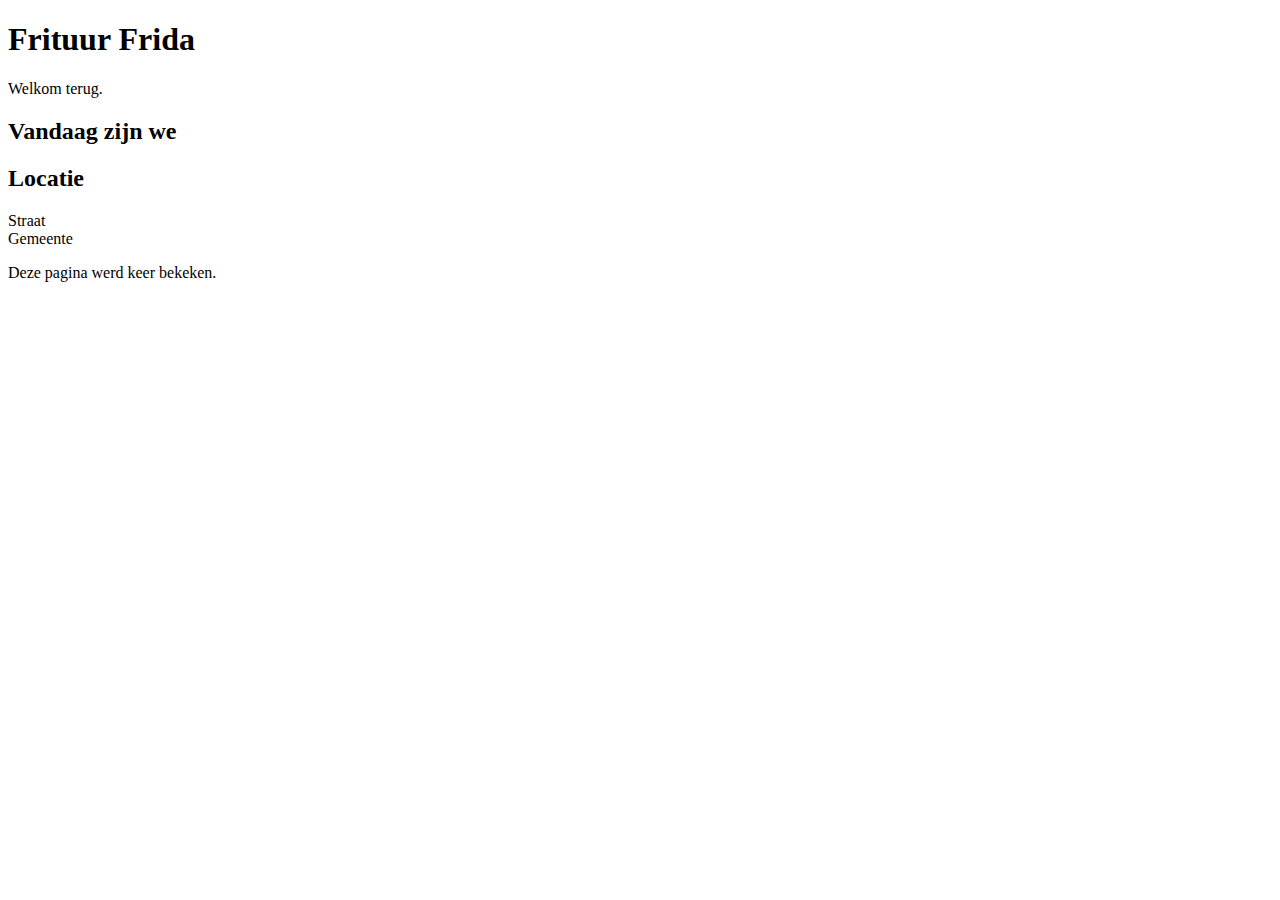
<file: src/main/resources/templates/index.html>
<!DOCTYPE html>
<html lang="nl" xmlns:th="http://www.thymeleaf.org">
<head th:replace="fragments::head(title='Frituur Frida')"></head>
<body>
<nav th:replace="fragments::frituurmenu"></nav>
<h1>Frituur Frida</h1>
<div th:if="${reedsBezocht}">Welkom terug.</div>
<h2>Vandaag zijn we <span th:text="${boodschap}"></span></h2>
<h2>Locatie</h2>
<dl th:object="${frituur}">
    <dt>Straat</dt>
    <dd th:text="*{straatHuisNr}"></dd>
    <dt>Gemeente</dt>
    <dd th:object="${frituur.gemeente}" th:text="|*{naam} *{postcode}|"></dd>
</dl>
<p>Deze pagina werd <span th:text="${aantalKeerBekeken}"></span>
    keer bekeken.</p>
</body>
</html>
</file>
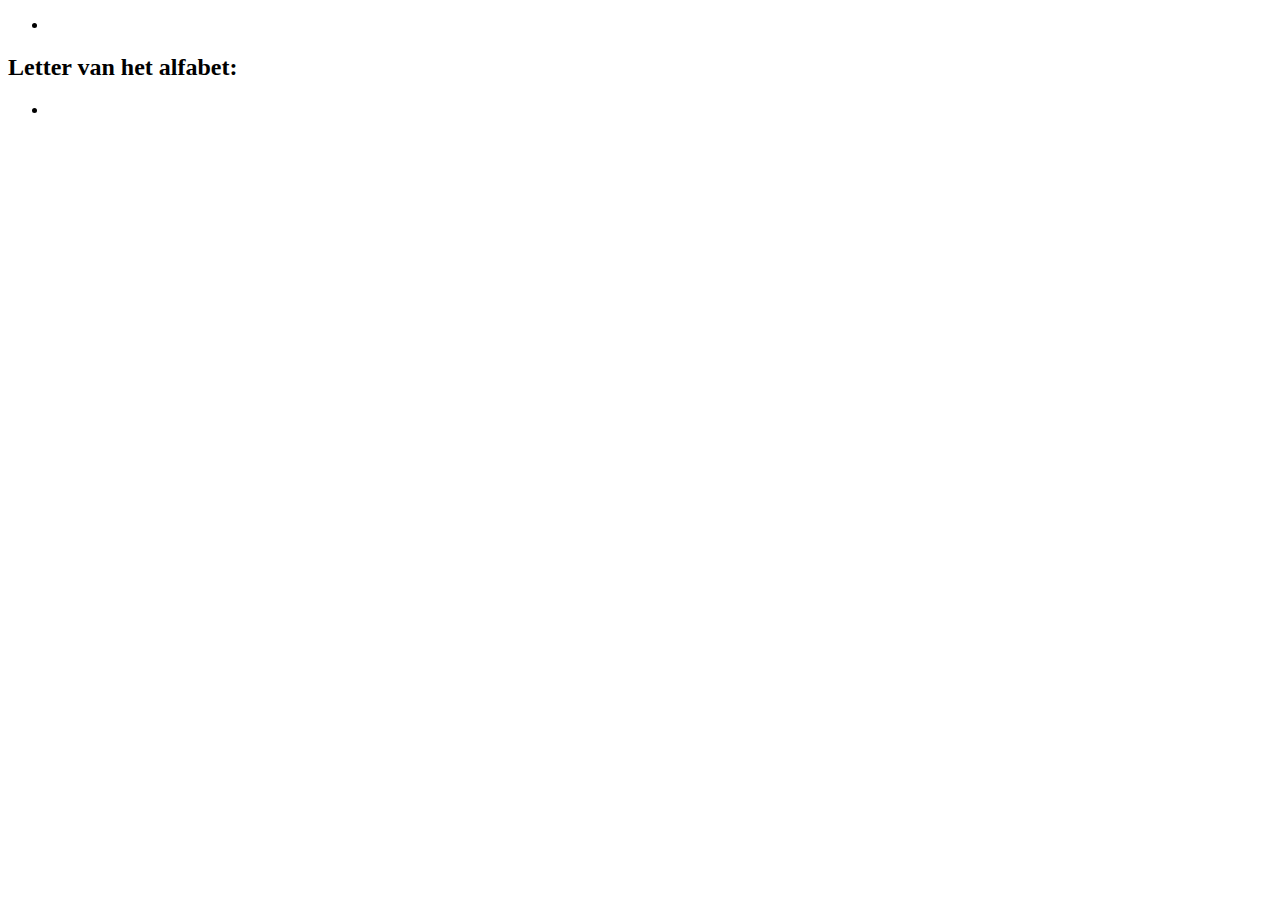
<file: src/main/resources/templates/alfabet.html>
<!DOCTYPE html>
<html lang="nl" xmlns:th="http://www.thymeleaf.org">
<head th:replace="fragments::head(title='Alfabet')"></head>
<body>
<nav th:replace="fragments::frituurmenu"></nav>
<ul class="naastelkaar">
    <li th:each="letter:${alfabet}" >
        <a th:href="@{/sauzen/alfabet/{letter}(letter=${letter})}" th:text="${letter}"></a>
    </li>
</ul>
<h2 th:if="${letter} != null">Letter van het alfabet:<span th:text="${letter}"></span></h2>
<ul class="zebra">
    <li th:each="saus:${sauzen}" th:text="${saus.naam}">
    </li>
</ul>
<div th:each="saus:${sauzen}" th:object="${saus}"><img th:src="@{/img/{naam}.png(naam = *{naam})}" th:alt="*{naam}"></div>
</body>
</html>
</file>
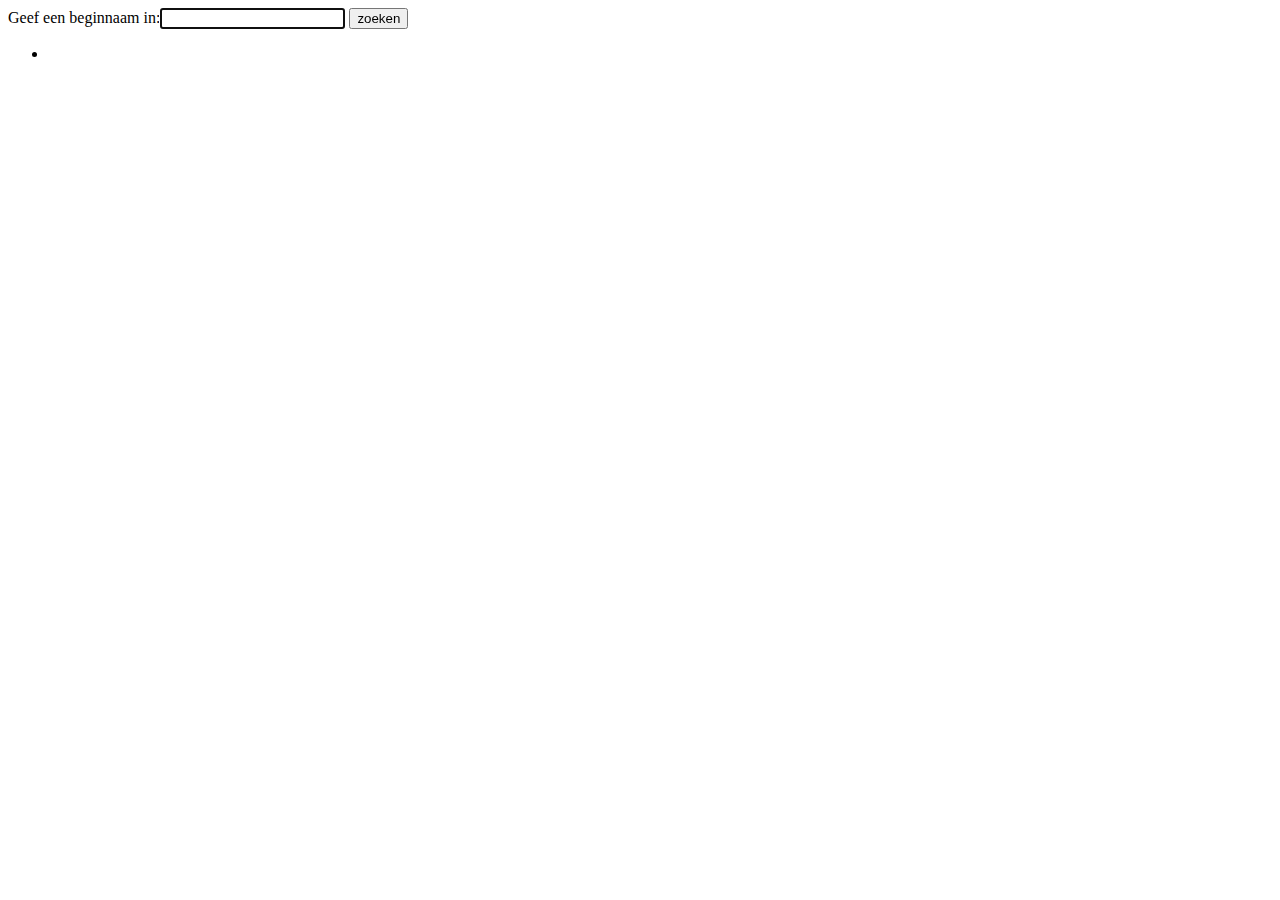
<file: src/main/resources/templates/beginnaam.html>
<!DOCTYPE html>
<html lang="nl" xmlns:th="http://www.thymeleaf.org">
<head th:replace="fragments::head(title = 'Beginnaam formulier')">
</head>
<body>
<nav th:replace="fragments::frituurmenu"></nav>
<form th:object="${beginNaamForm}" method="get" th:action="@{/snacks/beginnaam}">
    <label>Geef een beginnaam in:<span th:errors="*{beginNaam}"></span><input th:field="*{beginNaam}" type="text" autofocus required></label>
    <input type="submit" value="zoeken">
</form>
<ul class="zebra" th:if="${snacks} != null">
    <li th:each="snack:${snacks}" th:object="${snack}" ><a th:href="@{/snacks/wijzigen/form/{id}(id = ${snack.id})}" th:text="|${snack.naam} &euro; ${snack.prijs}|"></a></a></li>
</ul>
</body>
</html>
</file>
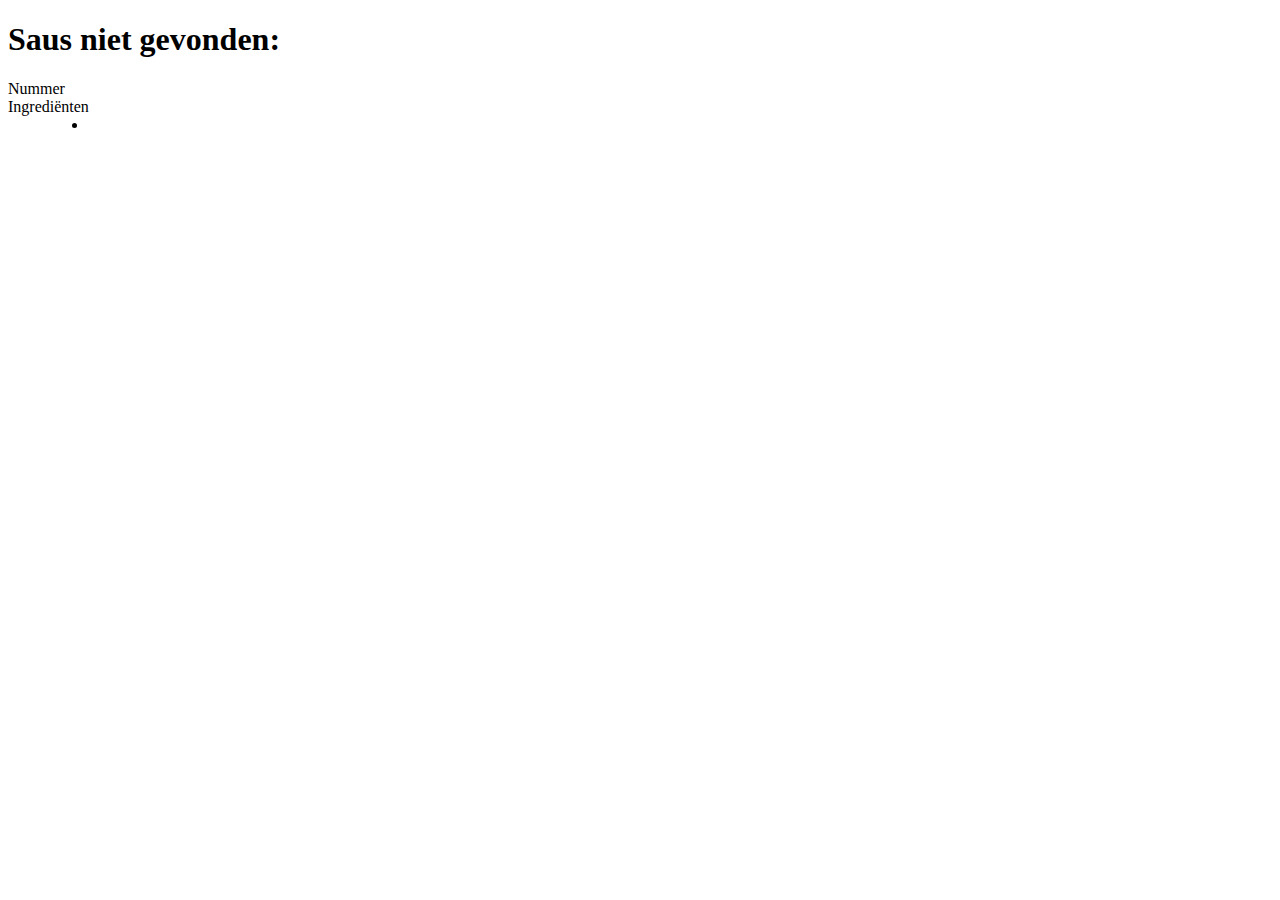
<file: src/main/resources/templates/saus.html>
<!doctype html>
<html lang="nl" xmlns:th="http://www.thymeleaf.org">
<head th:replace="fragments::head(title=${saus} == null ?
'Saus niet gevonden' : ${saus.naam})"></head>
<body>
<nav th:replace="fragments::frituurmenu"></nav>
<h1 th:if="${saus} == null"> Saus niet gevonden:
    <span th:text="${saus.nummer}"></span>
</h1>
<div th:if="${saus} != null" th:object="${saus}">
    <h1 th:text="*{naam}"></h1>
    <dl>
        <dt>Nummer</dt>
        <dd th:text="*{nummer}"></dd>
        <dt>Ingrediënten</dt>
        <dd>
            <ul>
                <li th:each="ingredient:*{ingredienten}"
                    th:text="${ingredient}"></li>
            </ul>
        </dd>
    </dl>
    <img th:src="@{/img/{naam}.png(naam=*{naam})}" th:alt="*{naam}">
</div>
</body>
</html>
</file>
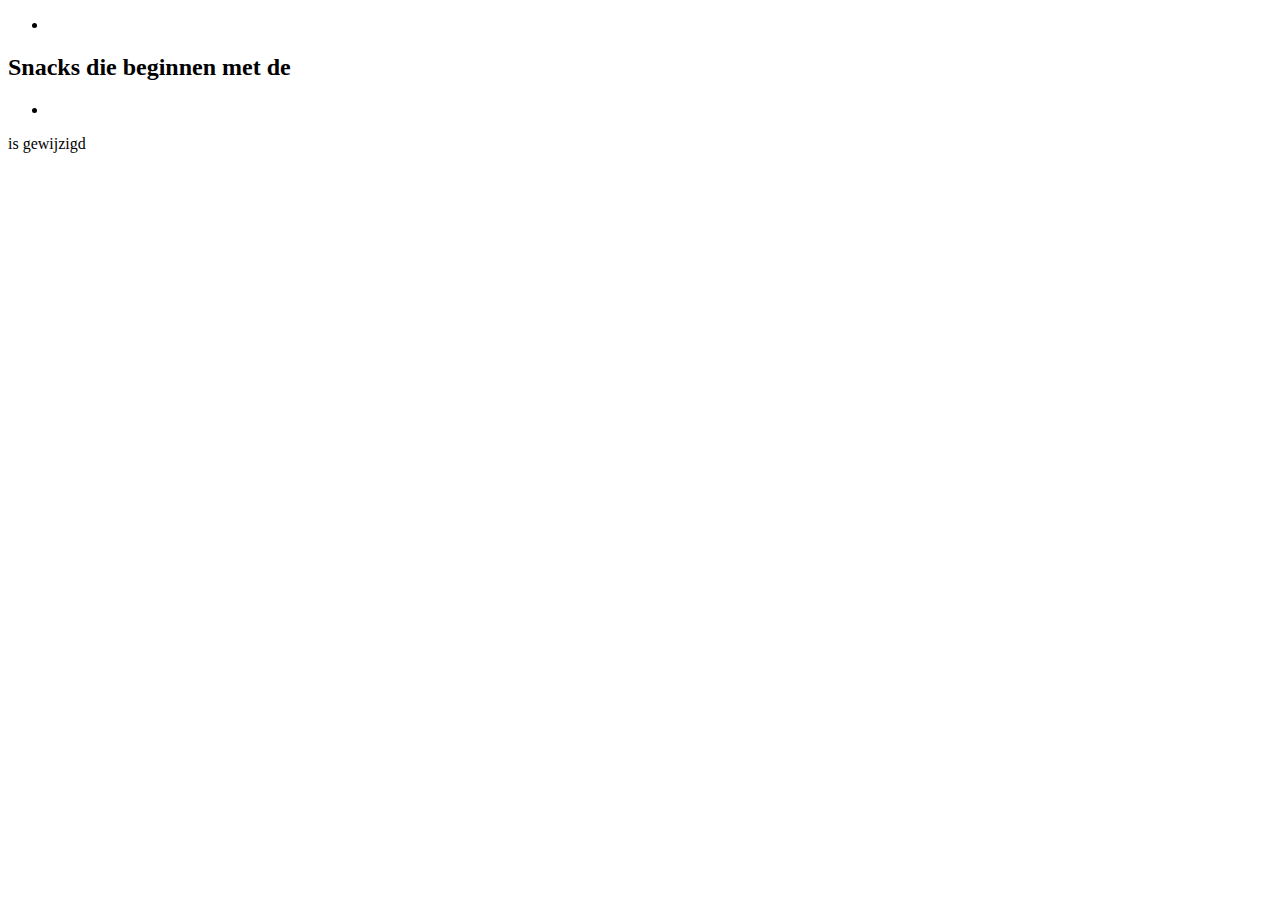
<file: src/main/resources/templates/snacks.html>
<!DOCTYPE html>
<html lang="nl" xmlns:th="http://www.thymeleaf.org">
<head th:replace="fragments::head(title='Frida snacks')">
</head>
<body>
<nav th:replace="fragments::frituurmenu"></nav>
<ul class="naastelkaar">
    <li th:each="letter:${alfabet}">
        <a th:href="@{/snacks/{letter}(letter = ${letter})}" th:text="${letter}"></a>
    </li>
</ul>
<h2 th:if="${letter} != null">Snacks die beginnen met de <span th:text="${letter}"></span></h2>
<ul class="zebra">
    <li th:each="snack:${snacks}">
        <a th:href="@{/snacks/wijzigen/form/{id}(id = ${snack.id})}" th:text="${snack.naam}"></a>
    </li>
</ul>
<div th:if="${param.gewijzigd}!=null" class="boodschap"><span th:text="${param.gewijzigd}"></span> is gewijzigd</div>
</body>
</html>
</file>
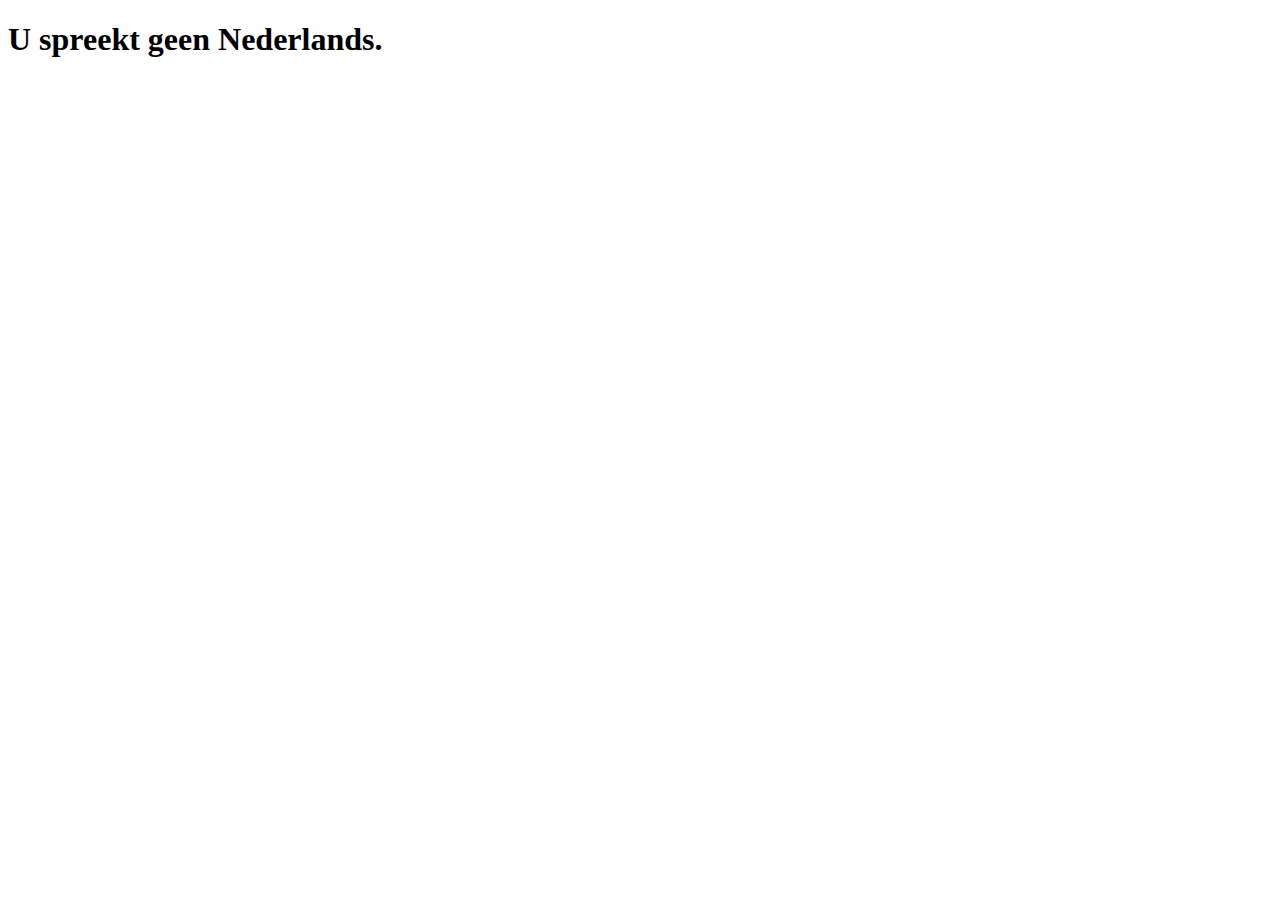
<file: src/main/resources/templates/talen.html>
<!doctype html>
<html lang="nl" xmlns:th="http://www.thymeleaf.org">
<head th:replace="fragments::head(title='Taal')"></head>
<body>
<nav th:replace="fragments::frituurmenu"></nav>
<h1>U spreekt <span th:if="not ${nederlands}">geen </span>Nederlands.</h1>
</body>
</html>
</file>
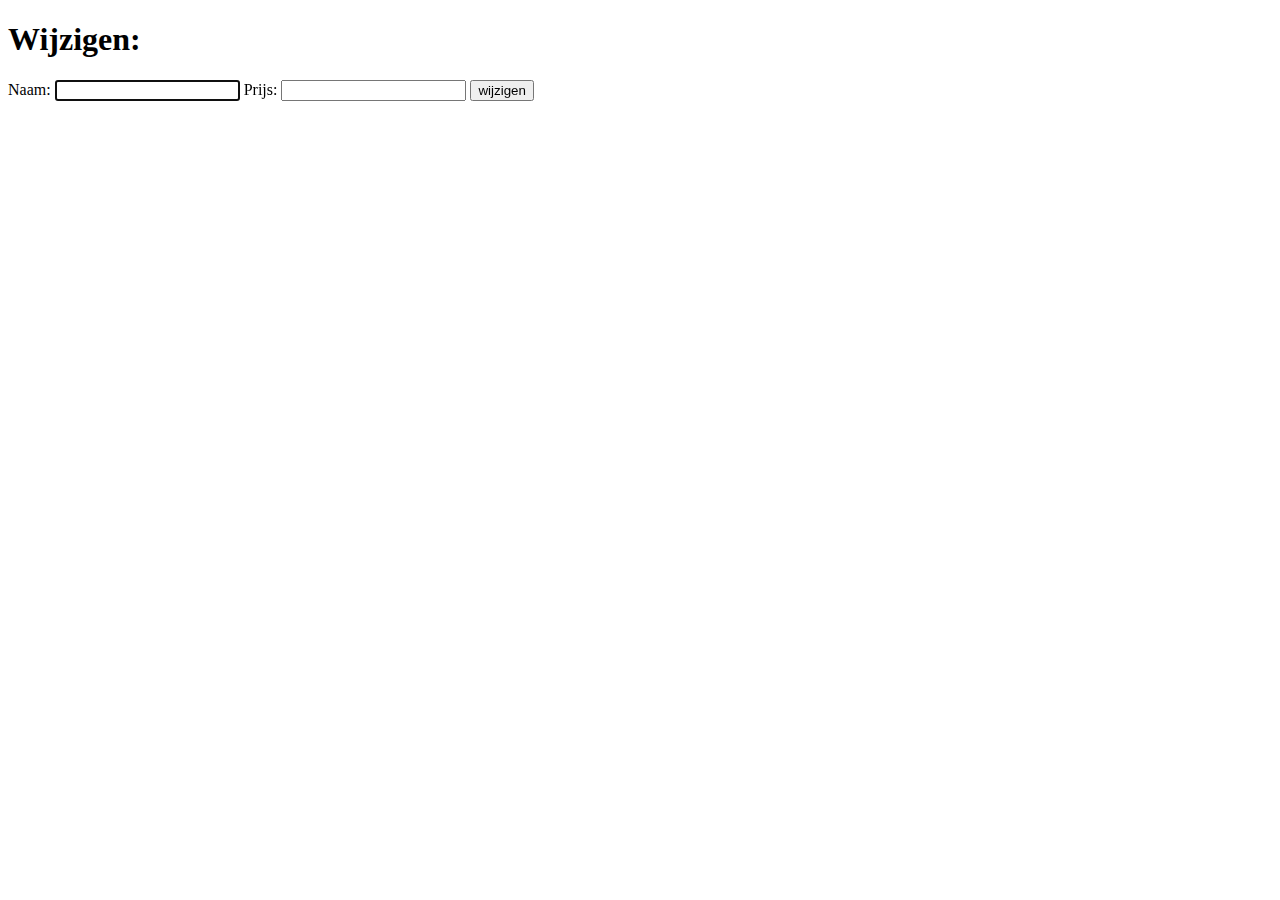
<file: src/main/resources/templates/wijzigen.html>
<!DOCTYPE html>
<html lang="nl" xmlns:th="http://www.thymeleaf.org">
<head th:replace="fragments::head(title='Snack wijzigen')">
</head>
<body>
<nav th:replace="fragments::frituurmenu"></nav>
<h1><span th:text="${snack.naam}"></span> Wijzigen:</h1>
<form th:object="${snack}" method="post" th:action="@{/snacks}">
    <label>Naam:<span th:errors="*{naam}"></span>
        <input th:field = "*{naam}" autofocus required></label>
    <label>Prijs:<span th:errors="*{prijs}"></span>
        <input th:field = "*{prijs}" required></label>
    <input type="hidden" name="id" th:value="*{id}"/>
    <input type="submit" value="wijzigen">
</form>
<script th:src="@{/js/preventDoubleSubmit.js}"></script>
</body>
</html>
</file>
